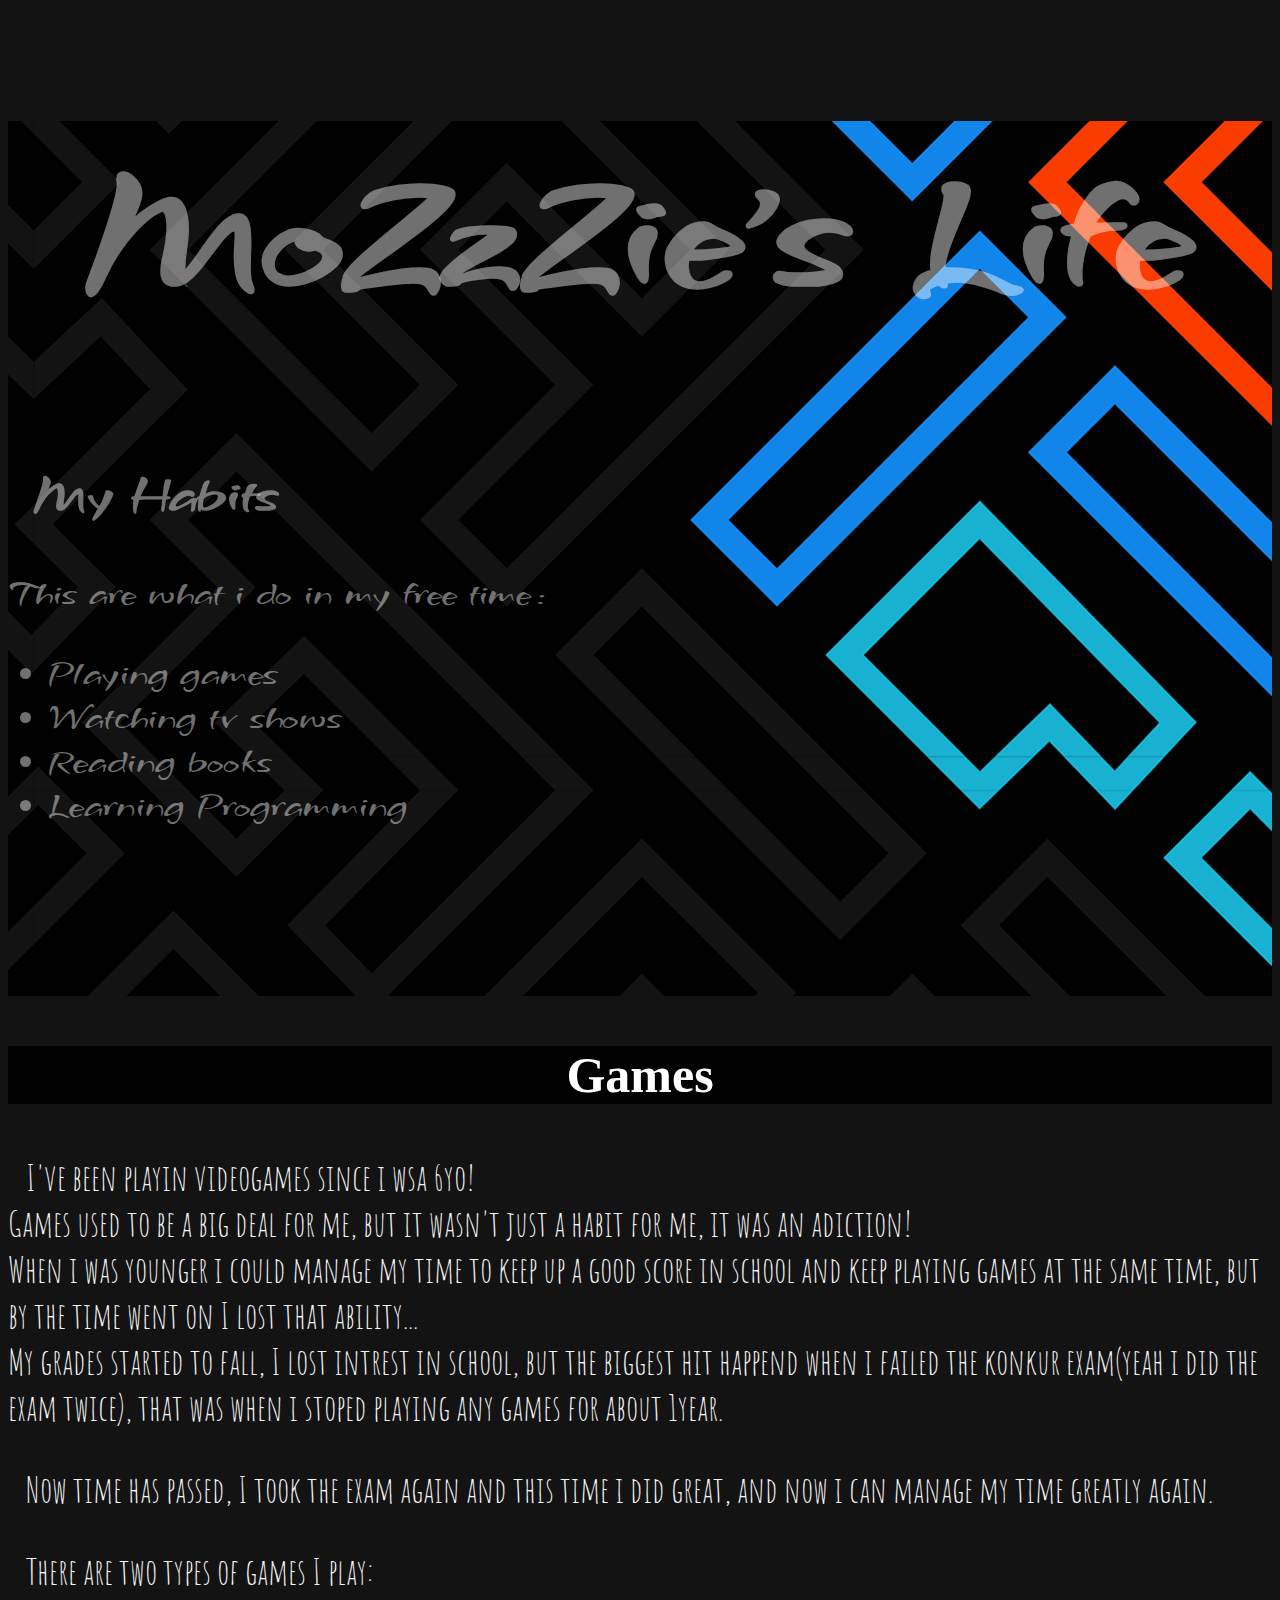
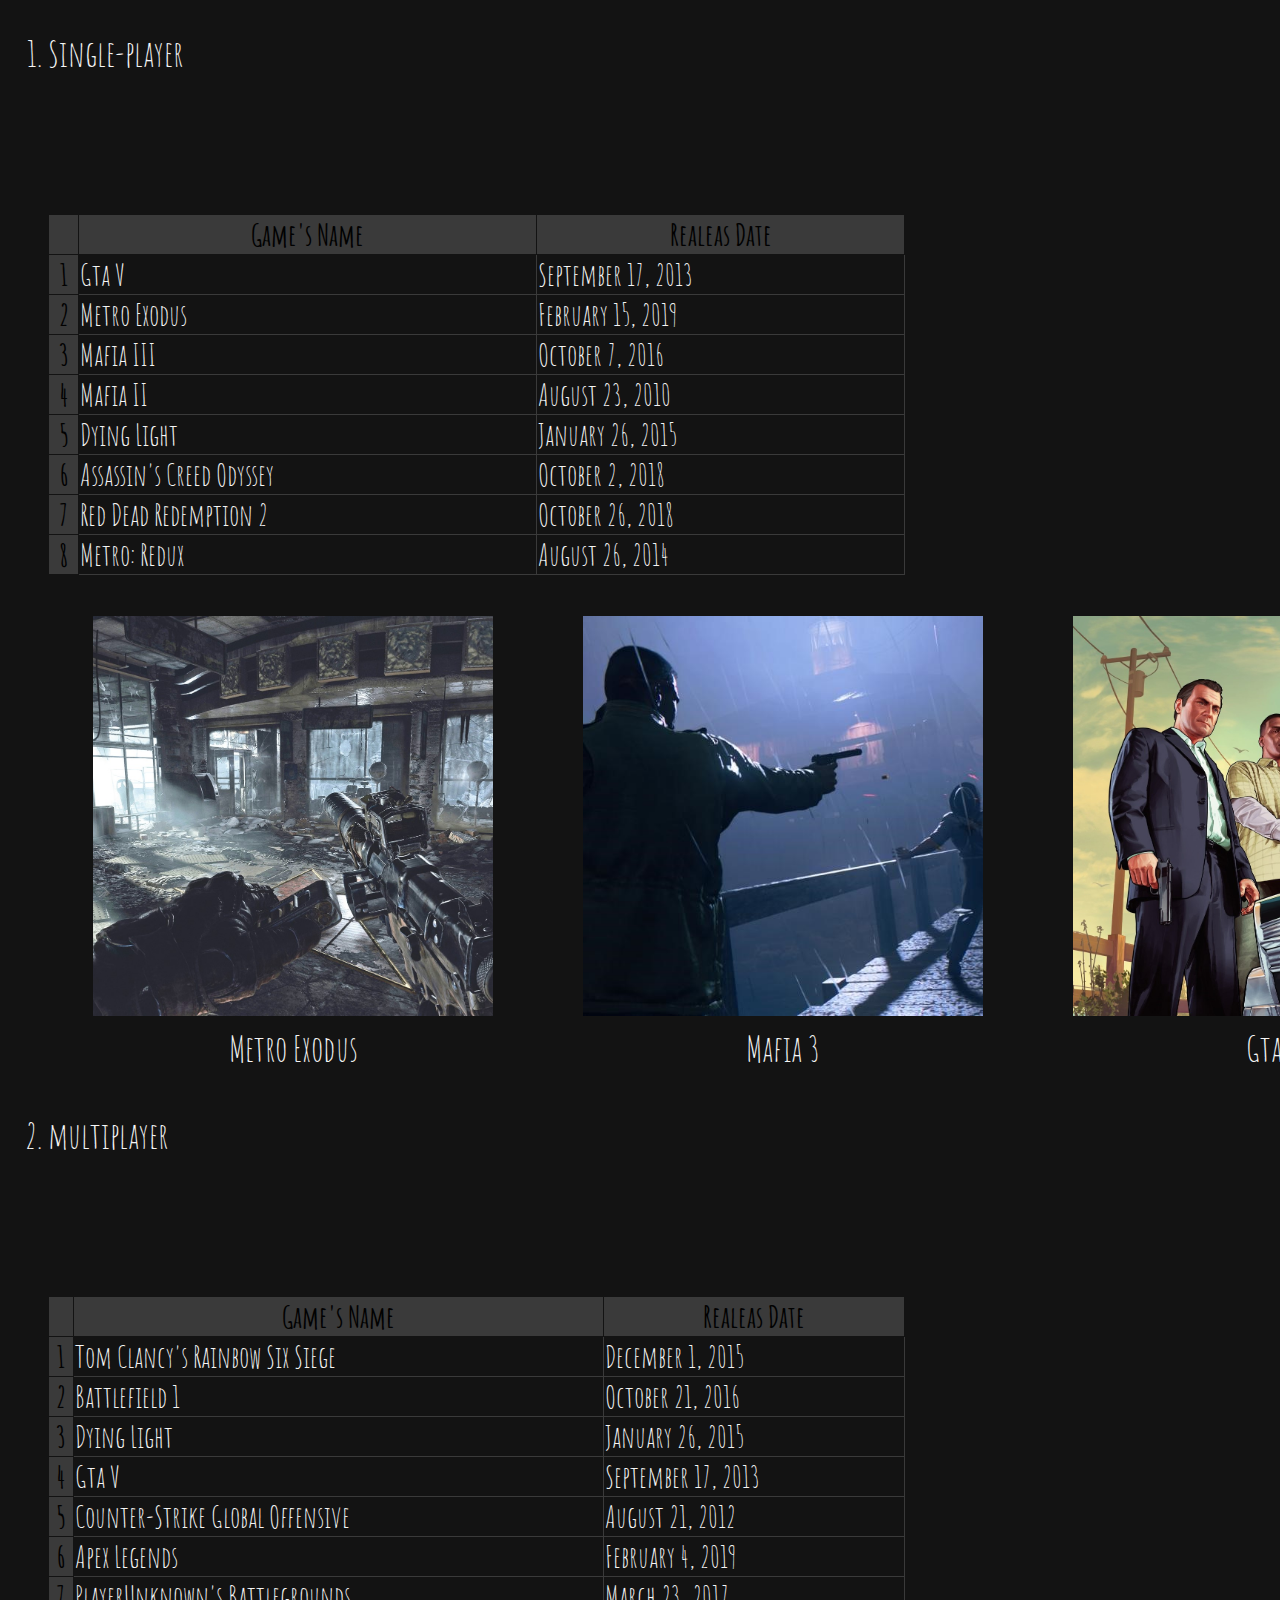
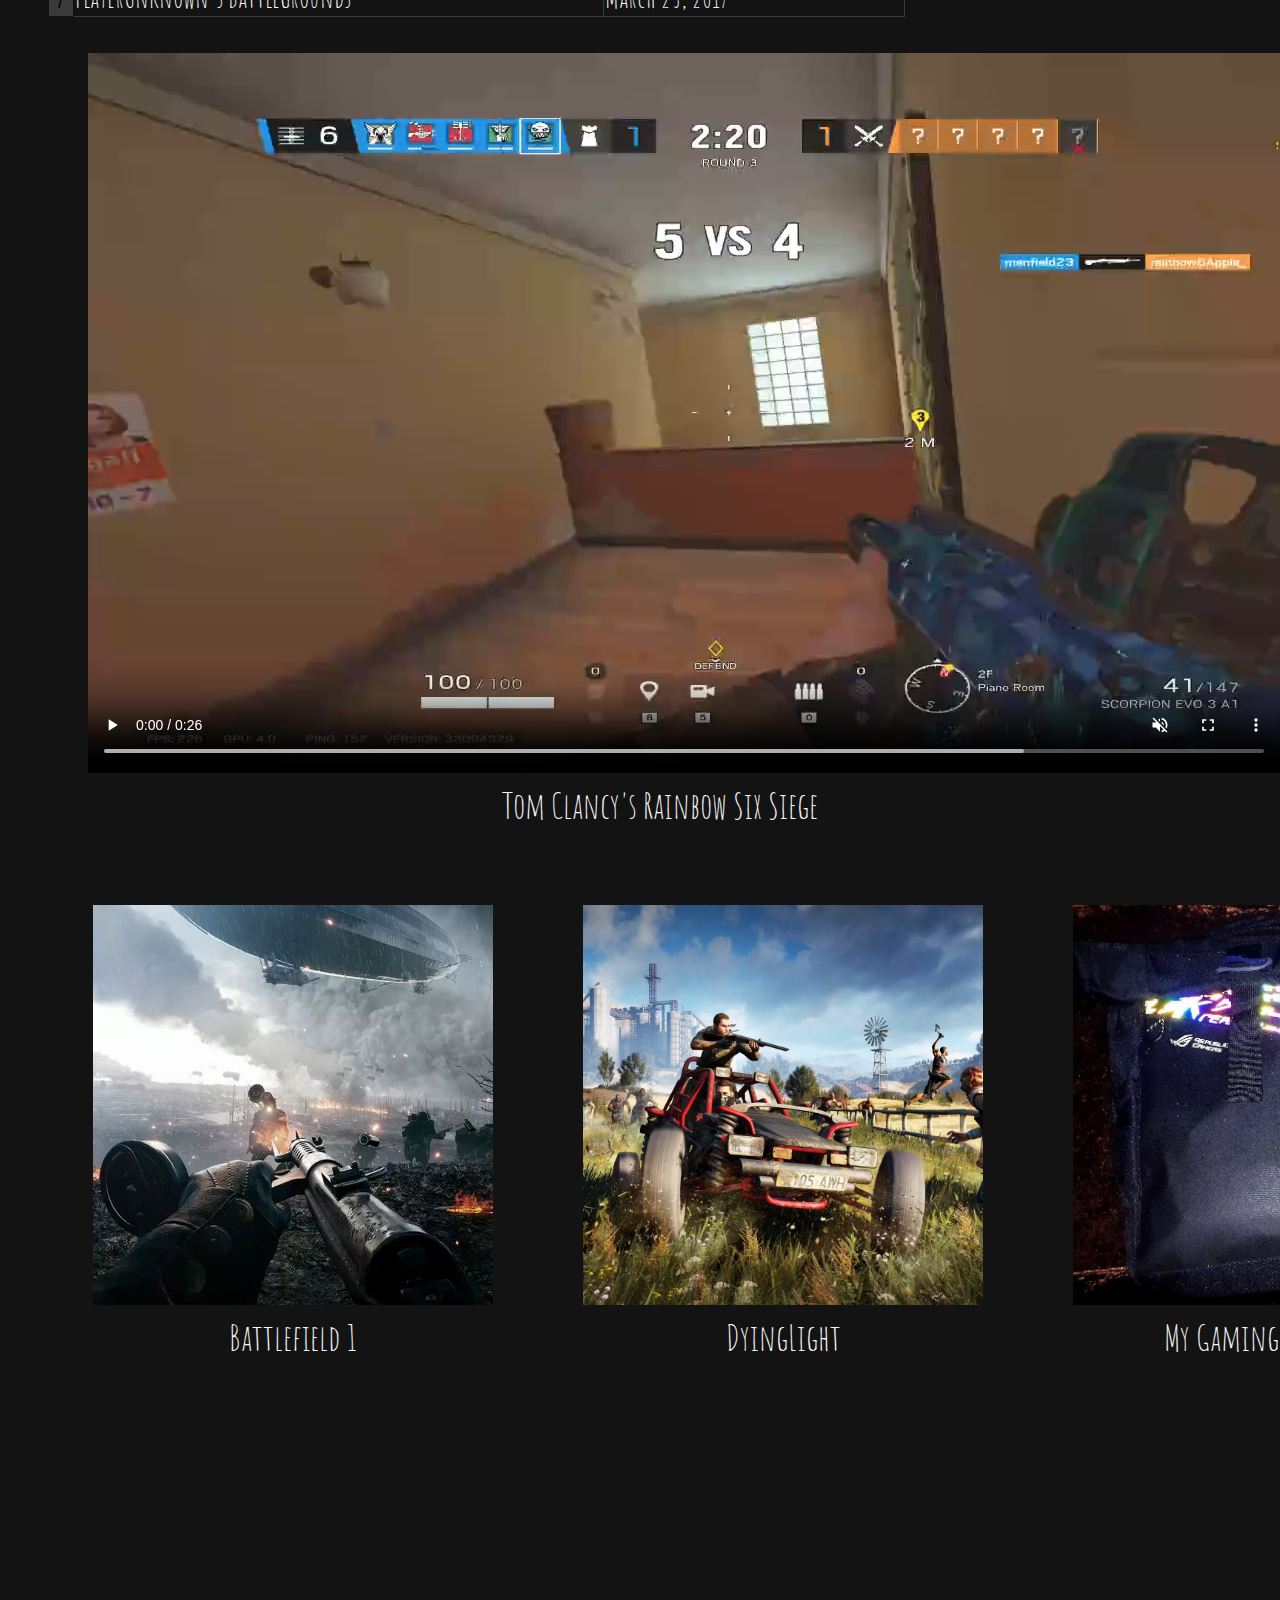
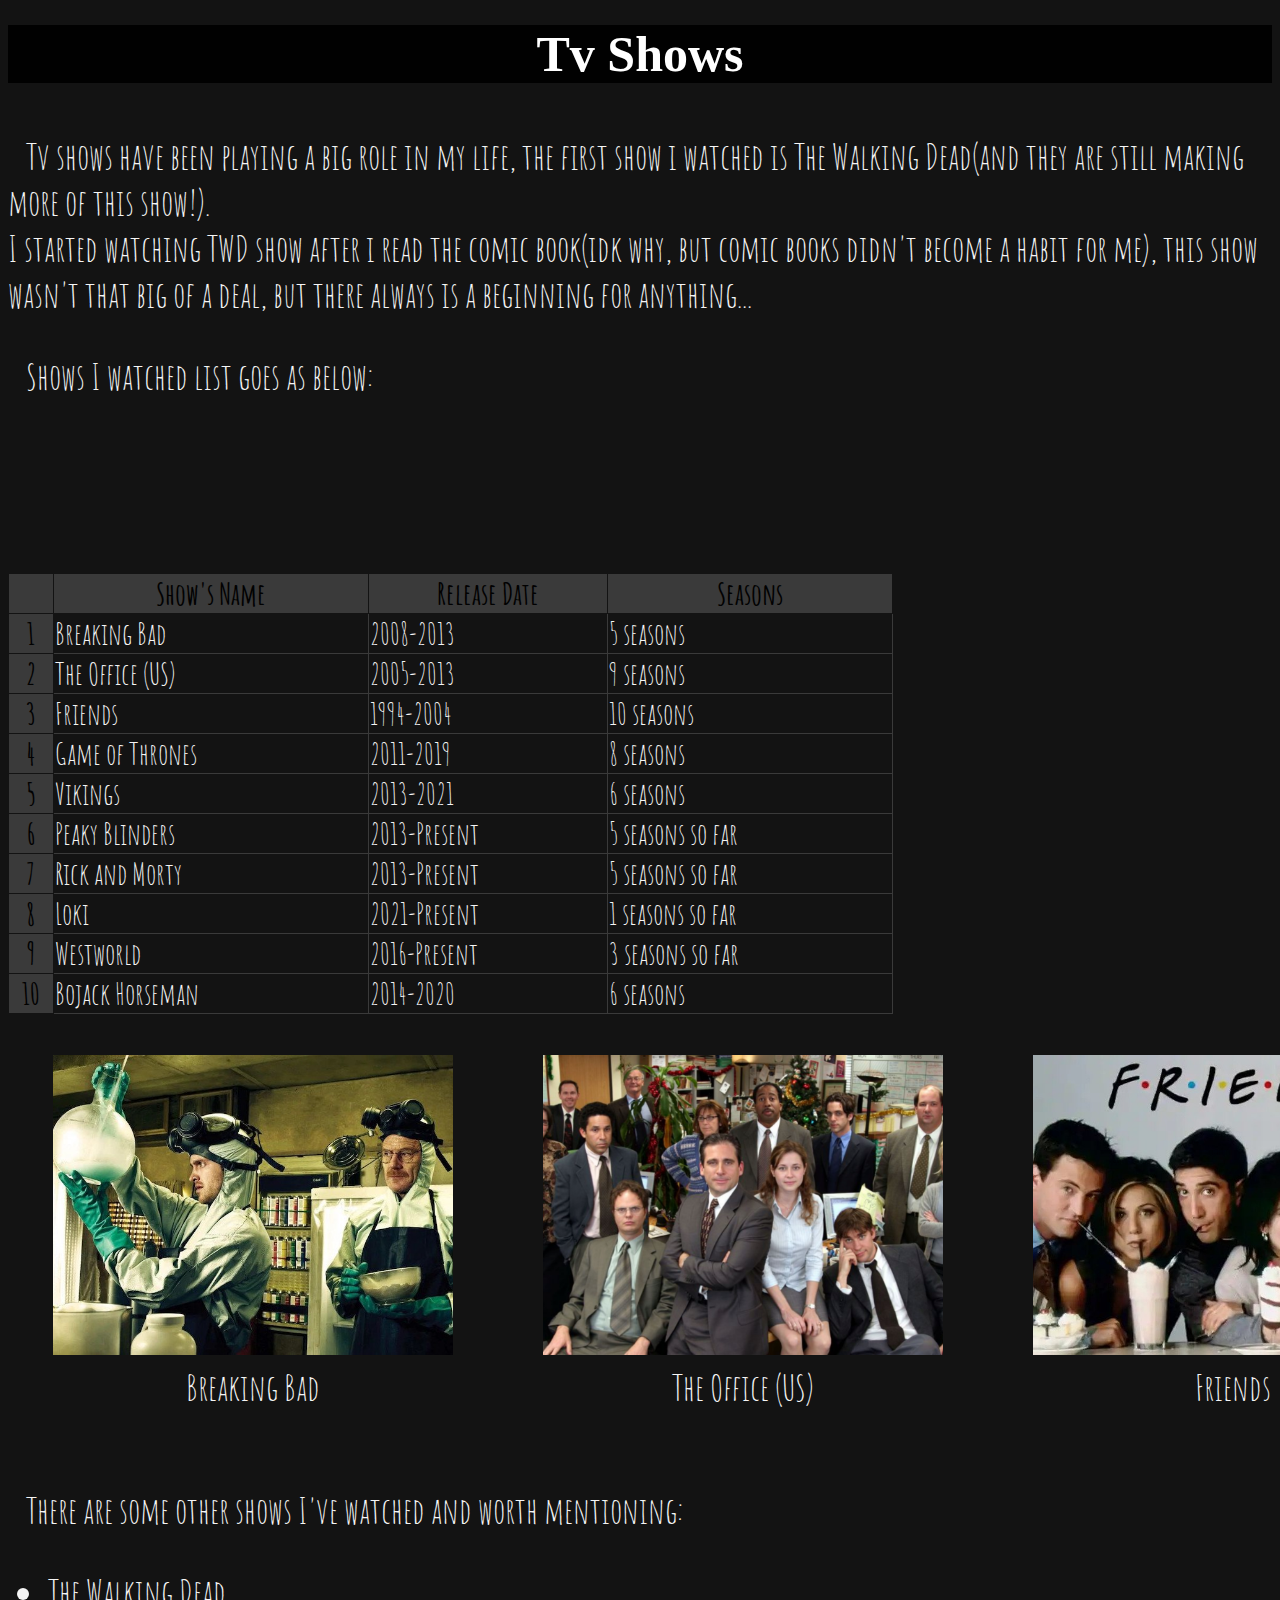
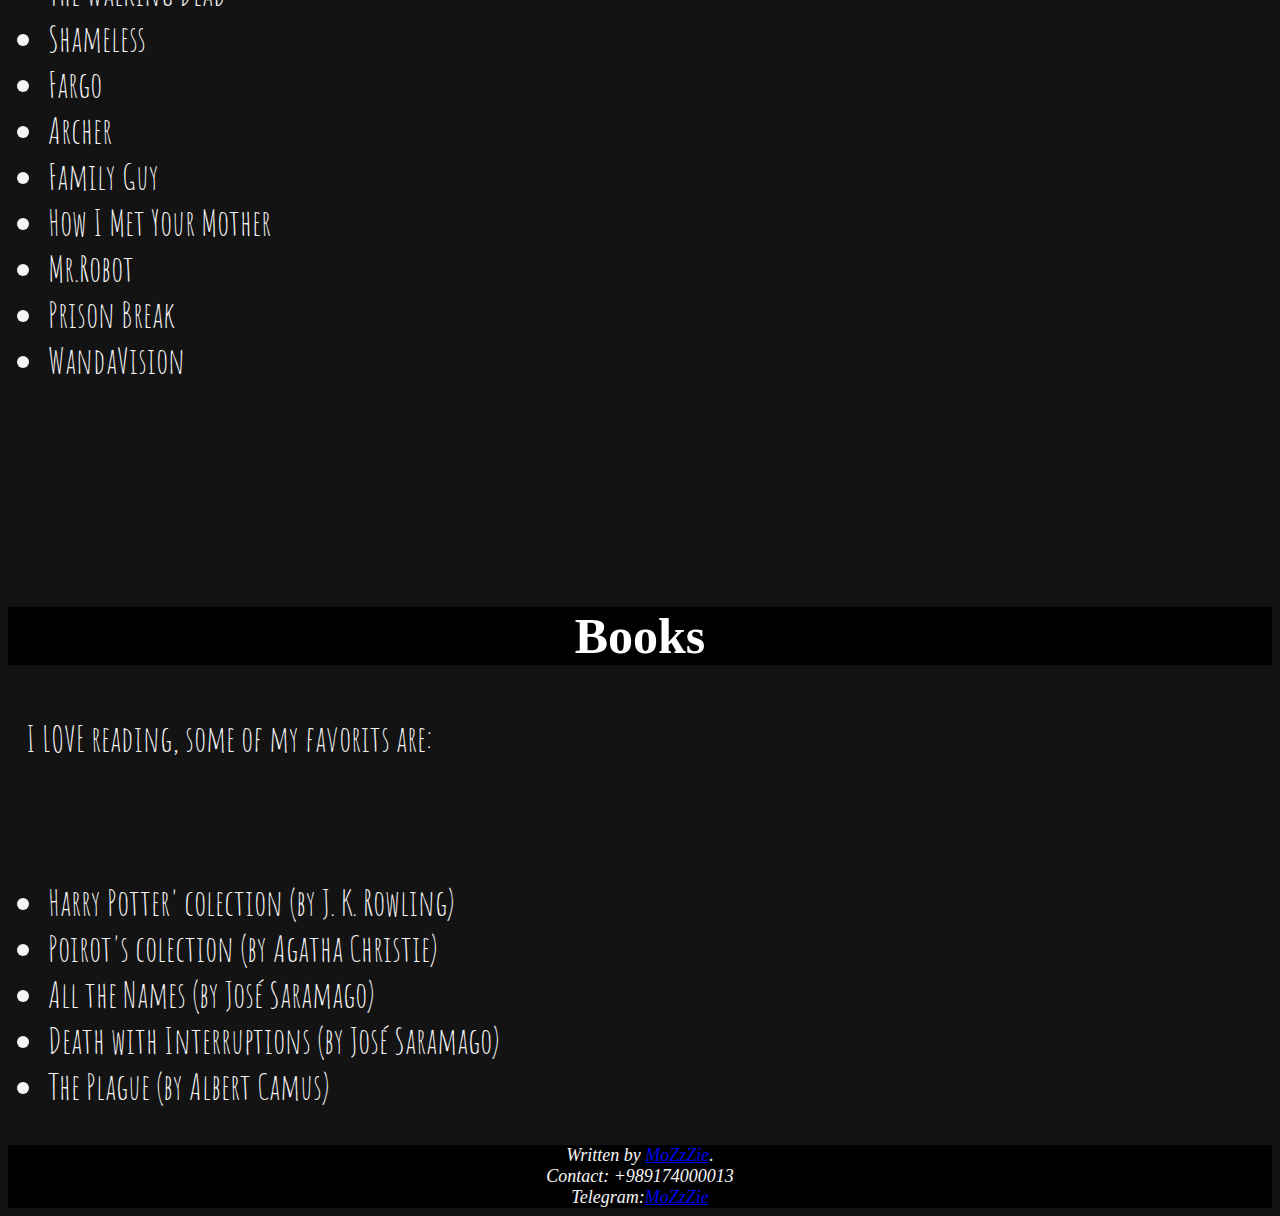
<file: MoZzZie's Life Project/index.html>
<!DOCTYPE html>
<html>
    <head>
        <title>
            MoZzZie's Life
        </title>
<link href='./resources/css/index.css' rel='stylesheet' type='text/css'>
<link rel="preconnect" href="https://fonts.googleapis.com">
<link rel="preconnect" href="https://fonts.gstatic.com" crossorigin>
<link href="https://fonts.googleapis.com/css2?family=Amatic+SC&family=Grechen+Fuemen&family=Permanent+Marker&display=swap" rel="stylesheet">
    </head>
    <body>
        <div class="introduction">
        <header>
        <h1>MoZzZie's Life</h1>
        </header>
        <main>   
            
                <h2>&ensp;My Habits</h2>
                    <p>This are what i do in my free time:
                    </p>
                        <ul>
                            <li>Playing games</li>
                            <li>Watching tv shows</li>
                            <li>Reading books</li>
                            <li>Learning Programming</li>
                        </ul>
                    <br>
                    <br>
                    <br>
            </div>
                <h3>Games</h3>
                    <p>&ensp;I've been playin videogames since i wsa 6yo!<br>
                    Games used to be a big deal for me, but it wasn't just a habit for me, it was an adiction!<br>
                    When i was younger i could manage my time to keep up a good score in school and keep playing games at the same time, but by the time went on I lost that ability... <br>
                     My grades started to fall, I lost intrest in school, but the biggest hit happend when i failed the konkur exam(yeah i did the exam twice), that was when i stoped playing any games for about 1year.</p>
                    <p>&ensp;Now time has passed, I took the exam again and this time i did great, and now i can manage my time greatly again.</p>
                    <p>&ensp;There are two types of games I play:</p>
                      <ol>
                        <li>Single-player</li>
                        <br>
                        <br>
                        <br>
                            <table class="Single-player-table">
                                <thead>
                                    <tr>
                                        <th></th>
                                        <th scope="col">Game's Name</th>
                                        <th scope="col">Realeas Date</th>
                                    </tr>
                                </thead>
                                <tbody>
                                    <tr>
                                        <th scope='row'>1</th>
                                        <td>Gta V</td>
                                        <td>September 17, 2013</td>
                                    </tr>
                                    <tr>
                                        <th scope='row'>2</th>
                                        <td>Metro Exodus</td>
                                        <td>February 15, 2019</td>
                                    </tr>
                                    <tr>
                                        <th scope='row'>3</th>
                                        <td>Mafia III</td>
                                        <td>October 7, 2016</td>
                                    </tr>
                                    <tr>
                                        <th scope='row'>4</th>
                                        <td>Mafia II</td>
                                        <td>August 23, 2010</td>
                                    </tr>
                                    <tr>
                                        <th scope='row'>5</th>
                                        <td>Dying Light</td>
                                        <td>January 26, 2015</td>
                                    </tr>
                                    <tr>
                                        <th scope='row'>6</th>
                                        <td>Assassin's Creed Odyssey</td>
                                        <td>October 2, 2018</td>
                                    </tr>
                                    <tr>
                                        <th scope='row'>7</th>
                                        <td>Red Dead Redemption 2</td>
                                        <td>October 26, 2018</td>
                                    </tr>
                                    <tr>
                                        <th scope='row'>8</th>
                                        <td>Metro: Redux</td>
                                        <td>August 26, 2014</td>
                                    </tr>
                                </tbody>
                            </table>
                        <div class="row">
                            <div class="column">    
                                <figure>
                                    <a href="https://store.steampowered.com/app/412020/Metro_Exodus/"><img width='400' height='400' src="./resources/Metro-exodus.jpg" alt="Metro Exodus" /></a>
                                    <figcaption>Metro Exodus</figcaption>
                                </figure>
                            </div>
                            <div class="column">   
                                <figure>
                                    <a href="https://store.steampowered.com/app/360430/Mafia_III_Definitive_Edition/"><img width='400' height='400' src="./resources/Mafia-3.jpg" alt="Mafia 3" /></a>
                                    <figcaption>Mafia 3</figcaption>
                                </figure>
                            </div> 
                            <div class="column">    
                                <figure>
                                    <a href="https://store.steampowered.com/app/271590/Grand_Theft_Auto_V/"><img width='400' height='400' src="./resources/Gta-V.jpg" alt="Gta V" /></a>
                                    <figcaption>Gta V</figcaption>
                                </figure>
                            </div>
                        </div>    
                        <li>multiplayer</li>
                        <br>
                        <br>
                        <br>
                            <table class="multiplayer-table">
                                <thead>
                                    <tr>
                                        <th></th>
                                        <th scope="col">Game's Name</th>
                                        <th scope="col">Realeas Date</th>
                                    </tr>
                                </thead>
                                <tbody>
                                    <tr>
                                        <th scope='row'>1</th>
                                        <td>Tom Clancy's Rainbow Six Siege</td>
                                        <td>December 1, 2015</td>
                                    </tr>
                                    <tr>
                                        <th scope='row'>2</th>
                                        <td>Battlefield 1</td>
                                        <td>October 21, 2016</td>
                                    </tr>
                                    <tr>
                                        <th scope='row'>3</th>
                                        <td>Dying Light</td>
                                        <td>January 26, 2015</td>
                                    </tr>
                                    <tr>
                                        <th scope='row'>4</th>
                                        <td>Gta V</td>
                                        <td>September 17, 2013</td>
                                    </tr>
                                    <tr>
                                        <th scope='row'>5</th>
                                        <td>Counter-Strike Global Offensive</td>
                                        <td>August 21, 2012</td>
                                    </tr>
                                    <tr>
                                        <th scope='row'>6</th>
                                        <td>Apex Legends</td>
                                        <td>February 4, 2019</td>
                                    </tr>
                                    <tr>
                                        <th scope='row'>7</th>
                                        <td>PlayerUnknown's Battlegrounds</td>
                                        <td>March 23, 2017</td>
                                    </tr>
                                </tbody>
                            </table>    
                            <figure align="center">
                                <a href="https://store.steampowered.com/app/359550/Tom_Clancys_Rainbow_Six_Siege/"><video autoplay loop muted src="./resources/Rainbow-6.mp4" controls >Video Not Supported!</video></a>
                                <figcaption>Tom Clancy's Rainbow Six Siege</figcaption>
                            </figure>  
                                <div class="row" >  
                                    <div class="column">
                                        <figure>
                                            <a href='https://store.steampowered.com/app/1238840/Battlefield_1/'><img width='400' height='400' src="resources/Battlefield-1.jpg" alt="Battlefield 1" /></a>
                                            <figcaption>Battlefield 1</figcaption>
                                        </figure>
                                    </div>
                                    <div class="column">
                                        <figure>
                                            <a href="https://store.steampowered.com/app/239140/Dying_Light/"><img width='400' height='400' src="./resources/DyingLight.jfif" alt="DyingLight" /></a>
                                            <figcaption>DyingLight</figcaption>
                                        </figure>
                                    </div> 
                                    <div class="column">   
                                        <figure>
                                            <img width='400' height='400' src="./resources/photo_2021-09-22_10-22-01.jpg" alt="My Gaming meterials"/>
                                            <figcaption>My Gaming meterials</figcaption>
                                        </figure>
                                    </div>    
                                </div>   
                            </figure>
                    </ol>
                    <br>
                    <br>
                    <br>
                <h3>Tv Shows</h3>
                    <p>&ensp;Tv shows have been playing a big role in my life, the first show i watched is The Walking Dead(and they are still making more of this show!).<br>
                    I started watching TWD show after i read the comic book(idk why, but comic books didn't become a habit for me), this show wasn't that big of a deal, but there always is 
                    a beginning for anything... 
                    </p>    
                    <p>&ensp;Shows I watched list goes as below:</p>
                    <br>
                    <br>
                    <br>
                        <table class="Tv-Shows-table">
                            <thead>
                                <tr>
                                    <th></th>
                                    <th scope="col">Show's Name</th>
                                    <th scope="col">Release Date</th>
                                    <th scope="col">Seasons</th>
                                </tr>
                            </thead>
                            <tbody>
                                <tr>
                                    <th scope='row'>1</th>
                                    <td>Breaking Bad</td>
                                    <td>2008-2013</td>
                                    <td>5 seasons</td>
                                </tr>
                                <tr>
                                    <th scope='row'>2</th>
                                    <td>The Office (US)</td>
                                    <td>2005-2013</td>
                                    <td>9 seasons</td>
                                </tr>
                                <tr>
                                    <th scope='row'>3</th>
                                    <td>Friends</td>
                                    <td>1994-2004</td>
                                    <td>10 seasons</td>
                                </tr>
                                <tr>
                                    <th scope='row'>4</th>
                                    <td>Game of Thrones</td>
                                    <td>2011-2019</td>
                                    <td>8 seasons</td>
                                </tr>
                                <tr>
                                    <th scope='row'>5</th>
                                    <td>Vikings</td>
                                    <td>2013-2021</td>
                                    <td>6 seasons</td>
                                </tr>
                                <tr>
                                    <th scope='row'>6</th>
                                    <td>Peaky Blinders</td>
                                    <td>2013-Present</td>
                                    <td>5 seasons so far</td>
                                </tr>
                                <tr>
                                    <th scope='row'>7</th>
                                    <td>Rick and Morty</td>
                                    <td>2013-Present</td>
                                    <td>5 seasons so far</td>
                                </tr>
                                <tr>
                                    <th scope='row'>8</th>
                                    <td>Loki</td>
                                    <td>2021-Present</td>
                                    <td>1 seasons so far</td>
                                </tr>
                                <tr>
                                    <th scope='row'>9</th>
                                    <td>Westworld</td>
                                    <td>2016-Present</td>
                                    <td>3 seasons so far</td>
                                </tr>
                                <tr>
                                    <th scope='row'>10</th>
                                    <td>Bojack Horseman</td>
                                    <td>2014-2020</td>
                                    <td>6 seasons</td>
                                </tr>
                            </tbody>     
                        </table>
                    <div class="row">   
                        <div class="column">
                            <figure>
                                <a href="https://www.imdb.com/title/tt0903747/"><img width='400' height='300' src="./resources/Breaking-Bad.jpg" alt="Breaking Bad"/></a>
                                <figcaption>Breaking Bad</figcaption>
                            </figure>
                        </div>  
                        <div class="column"> 
                            <figure>
                                <a href="https://www.imdb.com/title/tt0386676/"><img width='400' height='300' src="./resources/The-Office-(US).png" alt="The Office (US)" /></a>
                                <figcaption>The Office (US)</figcaption>
                            </figure>
                        </div>    
                        <div class="column">
                            <figure>
                                <a href="https://www.imdb.com/title/tt0108778/"><img width='400' height='300' src="./resources/Friends.jpg" alt="Friends" /></a>
                                <figcaption>Friends</figcaption>
                            </figure>
                        </div>    
                    </div>    
                    <p>&ensp;There are some other shows I've watched and worth mentioning:</p> 
                        <ul>
                            <li>The Walking Dead</li>
                            <li>Shameless</li>
                            <li>Fargo</li>
                            <li>Archer</li>
                            <li>Family Guy</li>
                            <li>How I Met Your Mother</li>
                            <li>Mr.Robot</li>
                            <li>Prison Break</li>
                            <li>WandaVision</li>
                        </ul>
                        <br>   
                        <br>
                        <br>
                <h3>Books</h3>
                    <p>&ensp;I LOVE reading, some of my favorits are:</p> 
                    <br>
                    <ul>
                        <li>Harry Potter' colection (by  J. K. Rowling)</li>
                        <li>Poirot's colection (by Agatha Christie)</li>
                        <li>All the Names (by José Saramago)</li>
                        <li>Death with Interruptions (by José Saramago)</li>
                        <li>The Plague (by Albert Camus)</li>
                    </ul>
        </main>                    
        <footer>         
            <address>
                Written by <a href="mailto:mmd8amz1@gmail.com">MoZzZie</a>.<br>
                Contact: +989174000013<br>
                Telegram:<a href="http://t.me/MoZzZie">MoZzZie</a>
            </address>

        </footer>   
    </body>
</html>
</file>
<file: MoZzZie's Life Project/resources/css/index.css>
body {
    font-size: 36px;
    color: whitesmoke;
    background-color: #131313;
    font-family: 'Amatic SC', cursive;

}

.introduction {
    background-image:  url('./wallpapersden.com_cool-4k-pattern_3840x2160.jpg');
    background-position: center;
    background-color:#131313;
    color: #ffffff70;
    font-size: 36px;
    margin: 0px;
    margin-top: 0px;
    font-family: 'Grechen Fuemen', cursive;
}

h1 {
    font-size: 180px;
    font-weight: 1000;
    color: #ffffff70;
    text-align: center;
}

.row {
    display:flex;
    text-align: center;
}

.column {
    flex: 33.33%;
    padding: 5px;
    text-align: center;
}

.Single-player-table{
    font-size: 30px;

}

.multiplayer-table {
    font-size: 30px;
}

.Tv-Shows-table {
    font-size: 30px;
}

table, td {
    border: 1px solid rgb(58, 58, 58);
    
  }

table {
    width: 70%;
    border-collapse:collapse;
}

h3 {
    font-family: 'Permanent Marker', cursive;
    background-color:#010101;
    color: #ffffff;
    font-size: 50px;
    text-align: center;
}

footer {
    font-size: 18px;
    font-family: 'Permanent Marker', cursive;
    text-align: center;
    background-color: #010101;
}

th {
    background-color:  rgb(58, 58, 58);
    color:#010101;
    border: 1px solid #131313;
}
</file>
